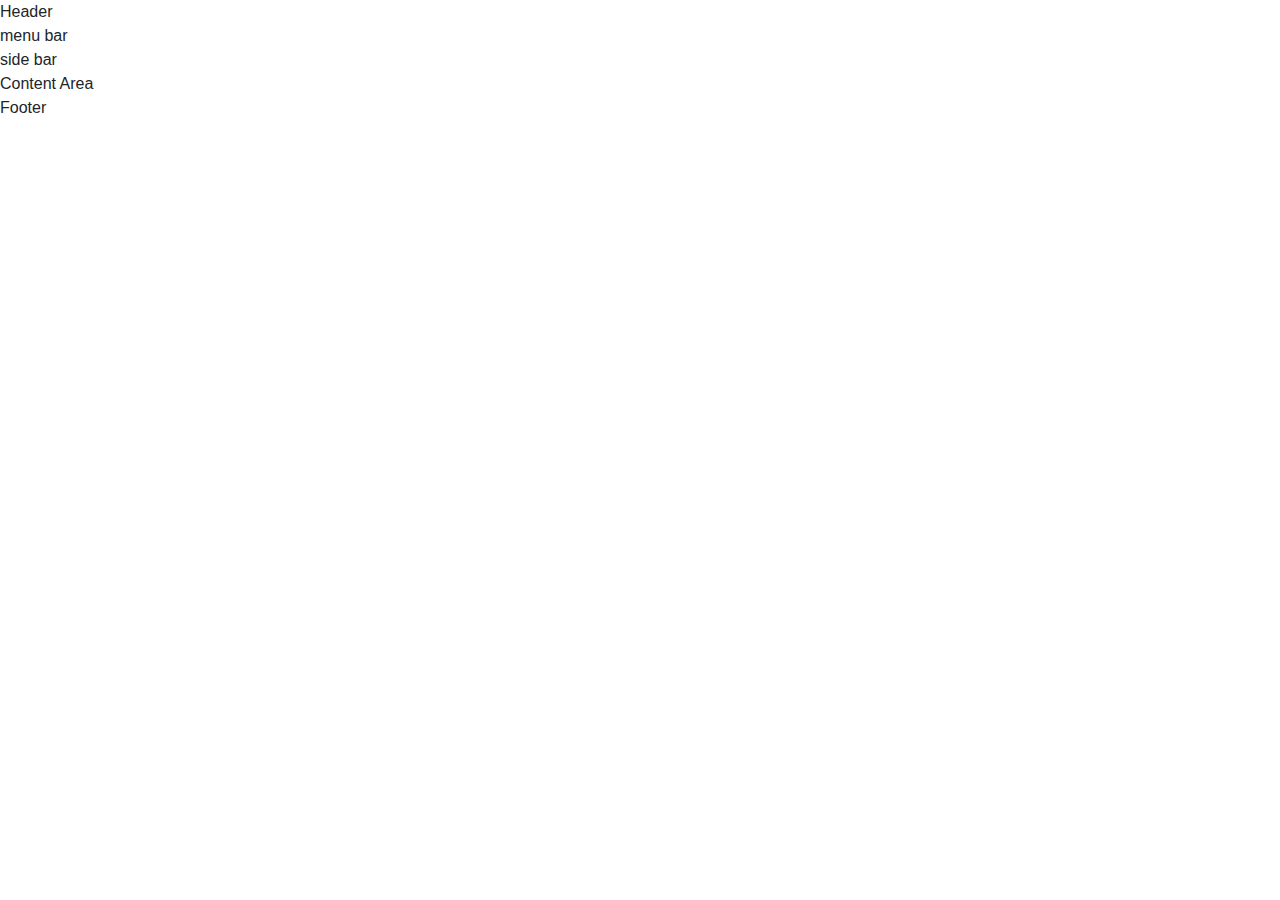
<file: project-demo/index.html>
<!DOCTYPE html>
<html lang="en">
<head>
    <meta charset="UTF-8">
    <title>Shopping Cart</title>
    <link rel="stylesheet" href="css/bootstrap.css">
</head>
<body>
    <main>
        <header>
            Header
        </header>
        <nav>
            menu bar
        </nav>
        <nav>
            side bar
        </nav>
        <article>
            Content Area
        </article>
        <footer>
            Footer
        </footer>
    </main>
</body>
</html>
</file>
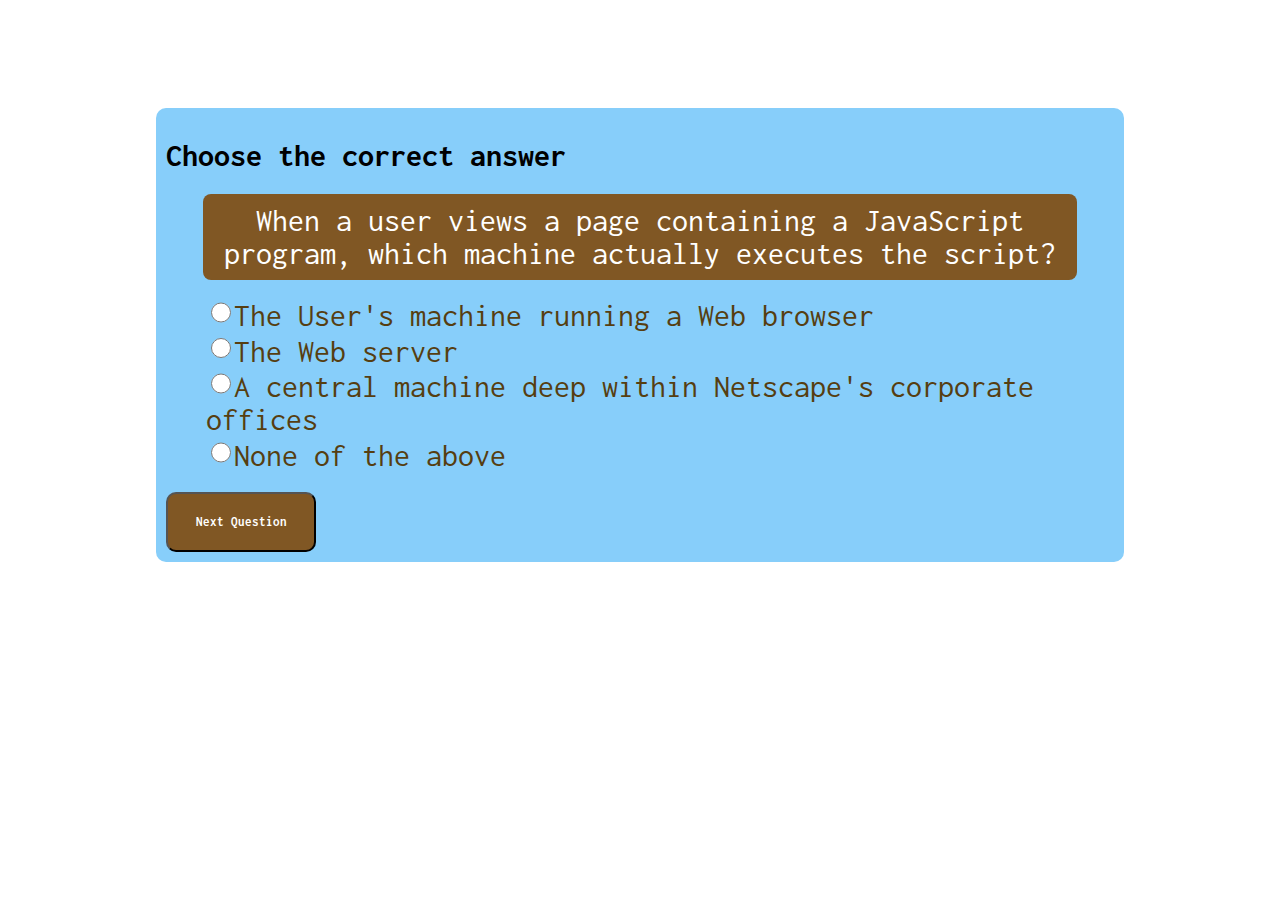
<file: lectures/13/index.html>
<!DOCTYPE html>
<html lang="en">
<head>
    <meta charset="UTF-8">
    <title>Test</title>
    <link rel="stylesheet" href="css/style.css">
</head>
<body>
    <div class="quiz-wrapper">
        <h1>Choose the correct answer</h1>
        <div id="question"></div>
        <ul id="choice-list"></ul>
        <div id="quiz-message"></div>
        <div id="result"></div>
        <button id="next-btn" onclick="displayNext()">Next Question</button>
    </div>
<script src="js/script.js"></script>
</body>
</html>
</file>
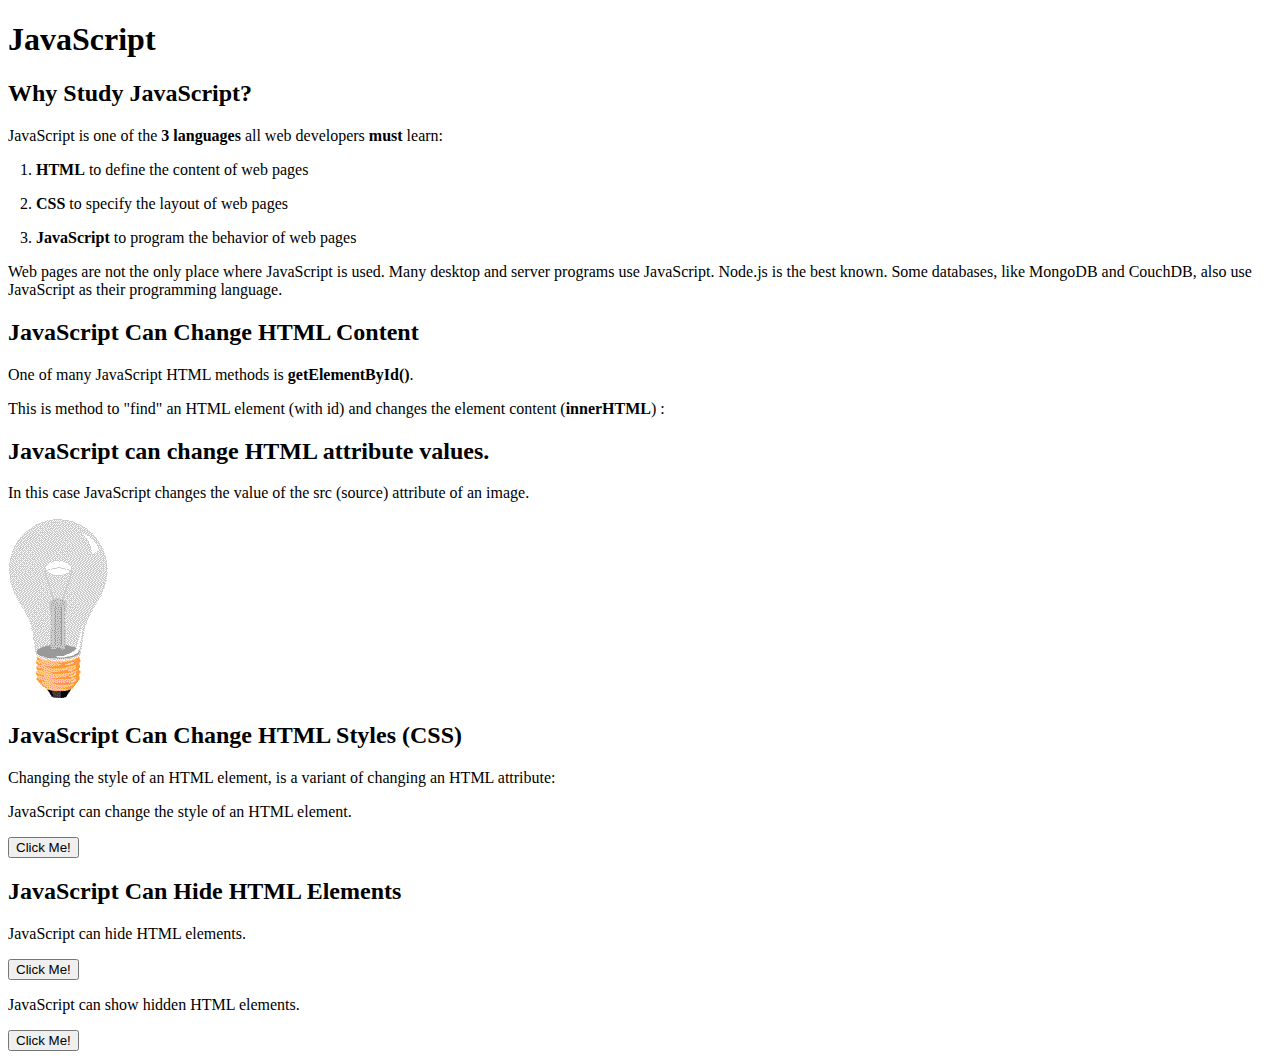
<file: lectures/10/js1-intro.html>
<!DOCTYPE html>
<html lang="en">
<head>
    <meta charset="UTF-8">
    <title>JS1</title>

</head>
<body>
<h1>JavaScript</h1>
<h2>Why Study JavaScript?</h2>
<p>JavaScript is one of the <strong>3 languages</strong> all web developers <strong>
    must</strong>
    learn:</p>
<p>&nbsp;&nbsp; 1. <strong>HTML</strong> to define the content of web pages</p>
<p>&nbsp;&nbsp; 2. <strong>CSS</strong> to specify the layout of web pages</p>
<p>&nbsp;&nbsp; 3. <strong>JavaScript</strong> to program the behavior of web pages </p>
<p>Web pages are not the only place where JavaScript is used.
    Many desktop and server programs use JavaScript. Node.js is the best known.
    Some databases, like MongoDB and CouchDB, also use JavaScript as their programming language.</p>


<h2>JavaScript Can Change HTML Content</h2>
<p>One of many JavaScript HTML methods is <strong>getElementById()</strong>.</p>
<p>This is method to "find" an HTML element (with id)
    and changes the element content (<strong>innerHTML</strong>) :</p>
<p id="text"></p>
<p id="calc"></p>
<p id="example1"></p>
<script>
    /*
        document.getElementById("text").innerText = "This is a sample text";
    */
/*
        document.getElementById("calc").innerText = 5 + 5;
*/
    /*
        document.getElementById("example1").innerText = 'Example text using Single Quote';
    */
</script>
<!--
<script src="js/main.js"></script>
-->



<h2>JavaScript can change HTML attribute values.</h2>

<p>In this case JavaScript changes the value of the src (source) attribute of an image.</p>

<!--
<button onclick="document.getElementById('myImage').src='images/pic_bulbon.gif'">Turn on the light</button>
-->

<img id="myImage" src="images/pic_bulboff.gif" style="width:100px">

<!--
<button onclick="document.getElementById('myImage').src='images/pic_bulboff.gif'">Turn off the light</button>
-->


<h2>JavaScript Can Change HTML Styles (CSS)</h2>
<p>Changing the style of an HTML element, is a variant of changing an HTML
    attribute:</p>
<p id="alter_size">JavaScript can change the style of an HTML element.</p>

<button type="button" onclick="document.getElementById('alter_size').style.fontSize='35px'">Click Me!</button>


<h2>JavaScript Can Hide HTML Elements</h2>
<p id="change_display">JavaScript can hide HTML elements.</p>

<button type="button" onclick="document.getElementById('change_display').style.display='none'">Click Me!</button>


<p>JavaScript can show hidden HTML elements.</p>

<p id="show_it" style="display:none;">Hello JavaScript!</p>

<button type="button" onclick="document.getElementById('show_it').style.display='block'">Click Me!</button>
</body>
</html>
</file>
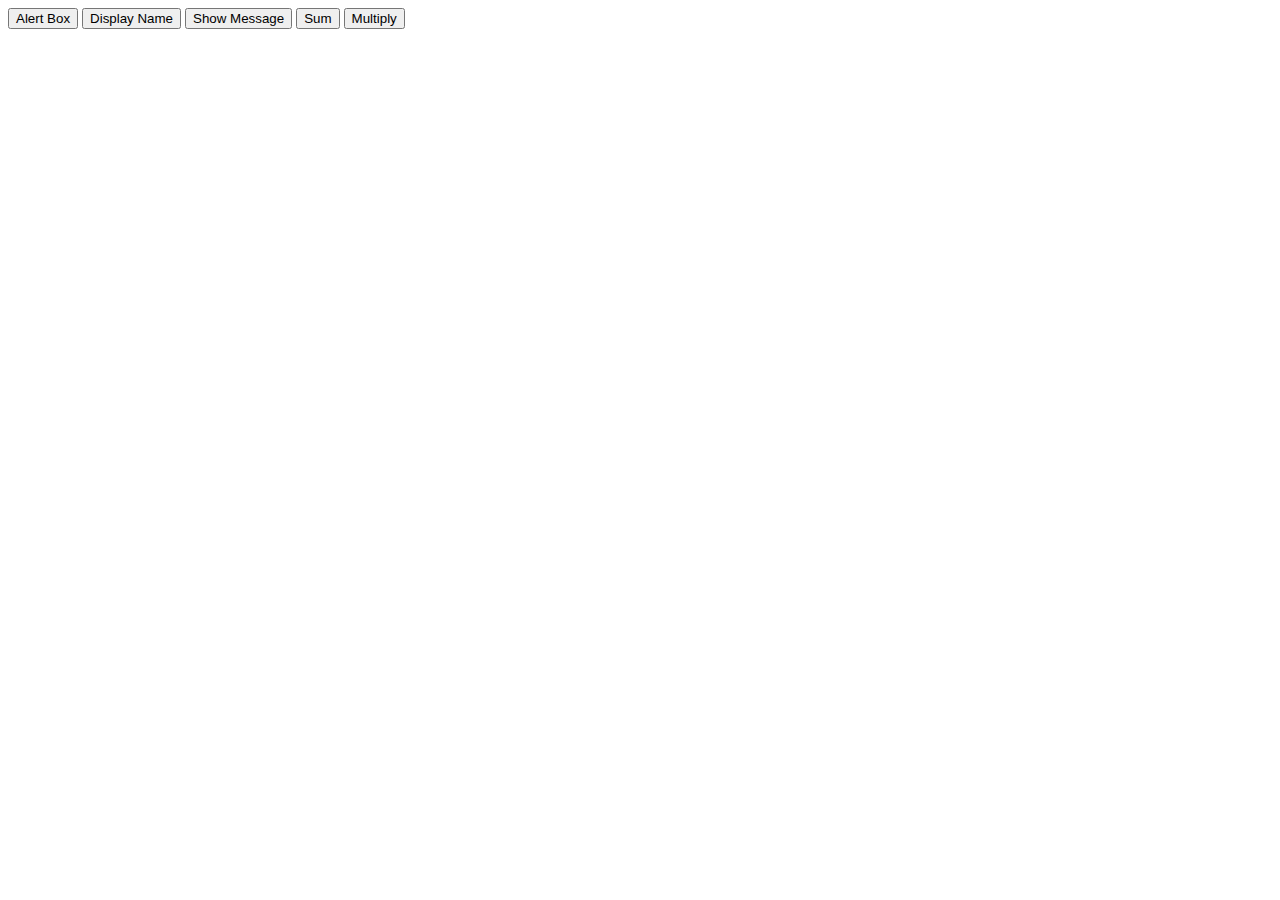
<file: lectures/10/js2-functions.html>
<!DOCTYPE html>
<html lang="en">
<head>
    <meta charset="UTF-8">
    <title>JS2</title>
</head>
<body>

<button onclick="showAlertBox()"> Alert Box </button>
<button onclick="displayName('Ali')"> Display Name </button>
<button onclick="showMessage()"> Show Message </button>
<button onclick="sum()"> Sum </button>
<button onclick="multiply(4,9)"> Multiply </button>
<script src="js/main.js"></script>
</body>
</html>
</file>
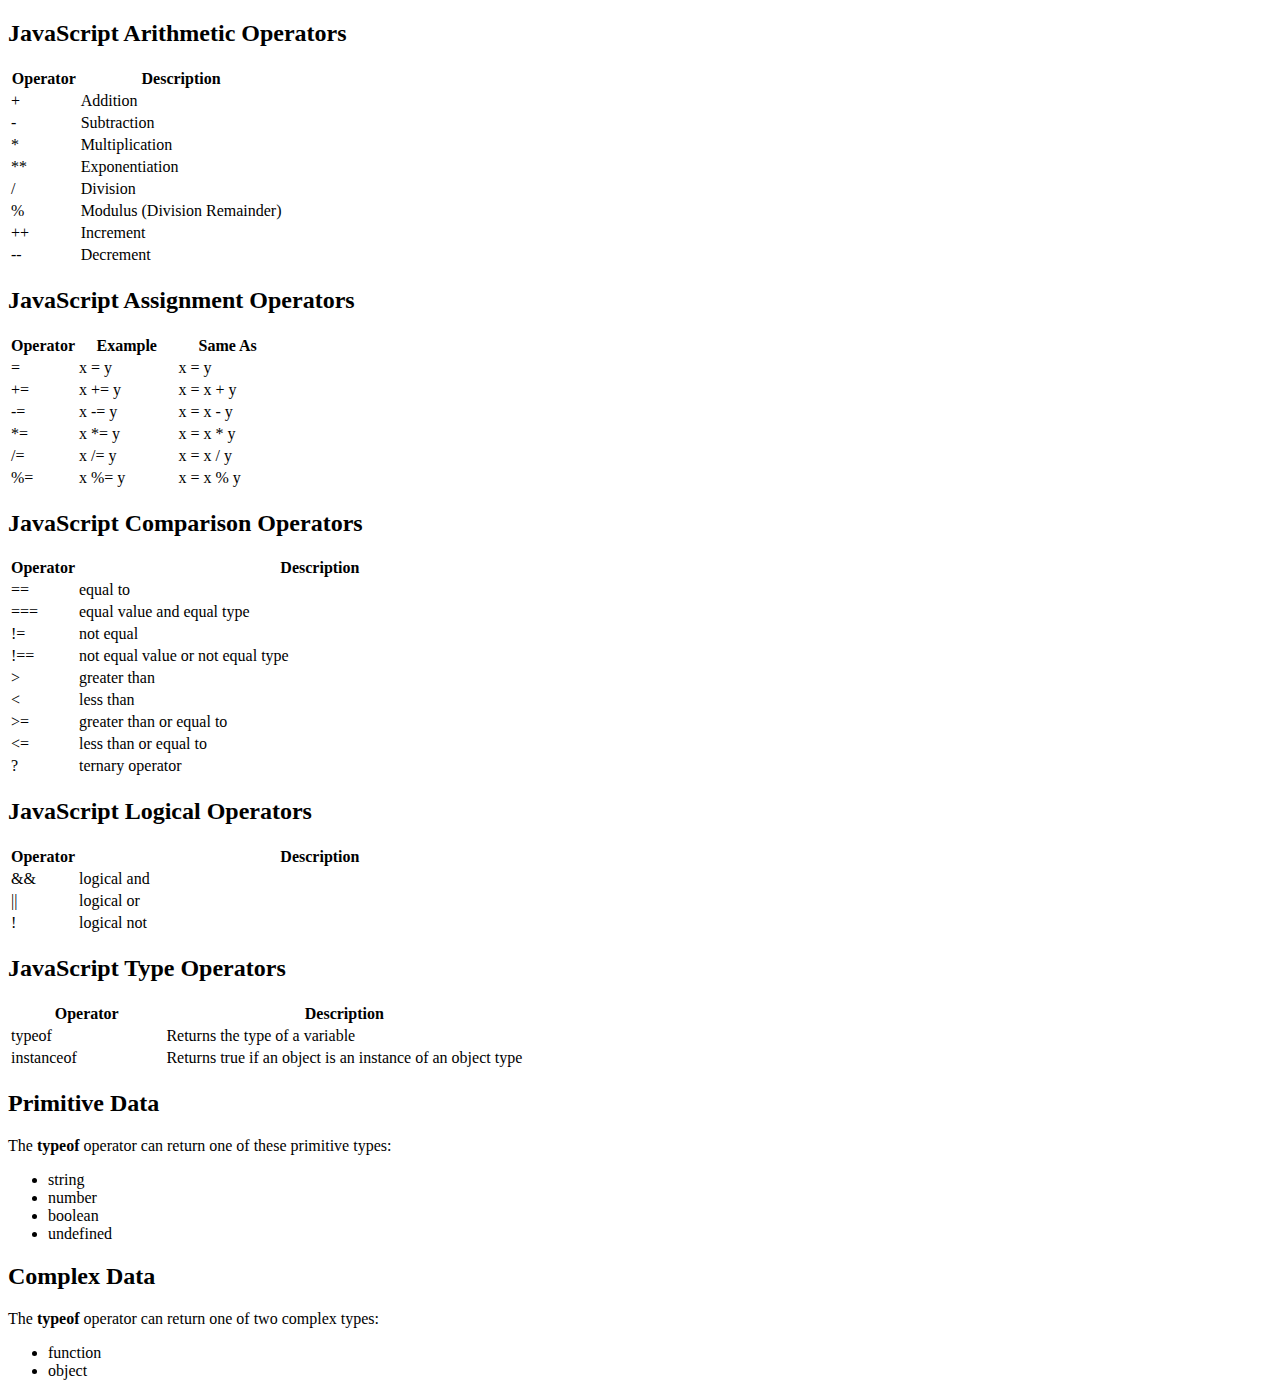
<file: lectures/10/js3-op.html>
<!DOCTYPE html>
<html lang="en">
<head>
    <meta charset="UTF-8">
    <title>JS3</title>
</head>
<body>
<h2>JavaScript Arithmetic Operators</h2>
<table>
    <tbody><tr>
        <th style="width:25%">Operator</th>
        <th>Description</th>
    </tr>
    <tr>
        <td>+</td>
        <td>Addition</td>
    </tr>
    <tr>
        <td>-</td>
        <td>Subtraction</td>
    </tr>
    <tr>
        <td>*</td>
        <td>Multiplication</td>
    </tr>
    <tr>
        <td>**</td>
        <td>Exponentiation</td>
    </tr>
    <tr>
        <td>/</td>
        <td>Division</td>
    </tr>
    <tr>
        <td>%</td>
        <td>Modulus (Division Remainder)</td>
    </tr>
    <tr>
        <td>++</td>
        <td>Increment</td>
    </tr>
    <tr>
        <td>--</td>
        <td>Decrement</td>
    </tr>
    </tbody></table>
<h2>JavaScript Assignment Operators</h2>
<table>
    <tbody><tr>
        <th style="width:25%">Operator</th>
        <th>Example</th>
        <th>Same As</th>
    </tr>
    <tr>
        <td>=</td>
        <td>x = y</td>
        <td>x = y</td>
    </tr>
    <tr>
        <td>+=</td>
        <td>x += y</td>
        <td>x = x + y</td>
    </tr>
    <tr>
        <td>-=</td>
        <td>x -= y</td>
        <td>x = x - y</td>
    </tr>
    <tr>
        <td>*=</td>
        <td>x *= y</td>
        <td>x = x * y</td>
    </tr>
    <tr>
        <td>/=</td>
        <td>x /= y</td>
        <td>x = x / y</td>
    </tr>
    <tr>
        <td>%=</td>
        <td>x %= y</td>
        <td>x = x % y</td>
    </tr>
    </tbody></table>
<h2>JavaScript Comparison Operators</h2>
<table>
    <tbody><tr>
        <th style="width:12%">Operator</th>
        <th>Description</th>
    </tr>
    <tr>
        <td>==</td>
        <td>equal to</td>
    </tr>
    <tr>
        <td>===</td>
        <td>equal value and equal type</td>
    </tr>
    <tr>
        <td>!=</td>
        <td>not equal</td>
    </tr>
    <tr>
        <td>!==</td>
        <td>not equal value or not equal type</td>
    </tr>
    <tr>
        <td>&gt;</td>
        <td>greater than</td>
    </tr>
    <tr>
        <td>&lt;</td>
        <td>less than</td>
    </tr>
    <tr>
        <td>&gt;=</td>
        <td>greater than or equal to</td>
    </tr>
    <tr>
        <td>&lt;=</td>
        <td>less than or equal to</td>
    </tr>
    <tr>
        <td>?</td>
        <td>ternary operator</td>
    </tr>
    </tbody></table>
<h2>JavaScript Logical Operators</h2>
<table>
    <tbody><tr>
        <th style="width:12%">Operator</th>
        <th>Description</th>
    </tr>
    <tr>
        <td>&amp;&amp;</td>
        <td>logical and</td>
    </tr>
    <tr>
        <td>||</td>
        <td>logical or</td>
    </tr>
    <tr>
        <td>!</td>
        <td>logical not</td>
    </tr>
    </tbody></table>

<h2>JavaScript Type Operators</h2>

<table>
    <tbody><tr>
        <th style="width:30%">Operator</th>
        <th>Description</th>
    </tr>
    <tr>
        <td>typeof</td>
        <td>Returns the type of a variable</td>
    </tr>
    <tr>
        <td>instanceof</td>
        <td>Returns true if an object is an instance of an object type</td>
    </tr>
    </tbody></table>

<h2>Primitive Data</h2>
<p>The <strong>typeof</strong> operator can return one of these primitive types:</p>
<ul>
    <li>string</li>
    <li>number</li>
    <li>boolean</li>
    <li>undefined</li>
</ul>
<h2>Complex Data</h2>
<p>The <strong>typeof</strong> operator can return one of two complex types:</p>
<ul>
    <li>function</li>
    <li>object</li>
</ul>
<script src="js/main.js"></script>
</body>
</html>
</file>
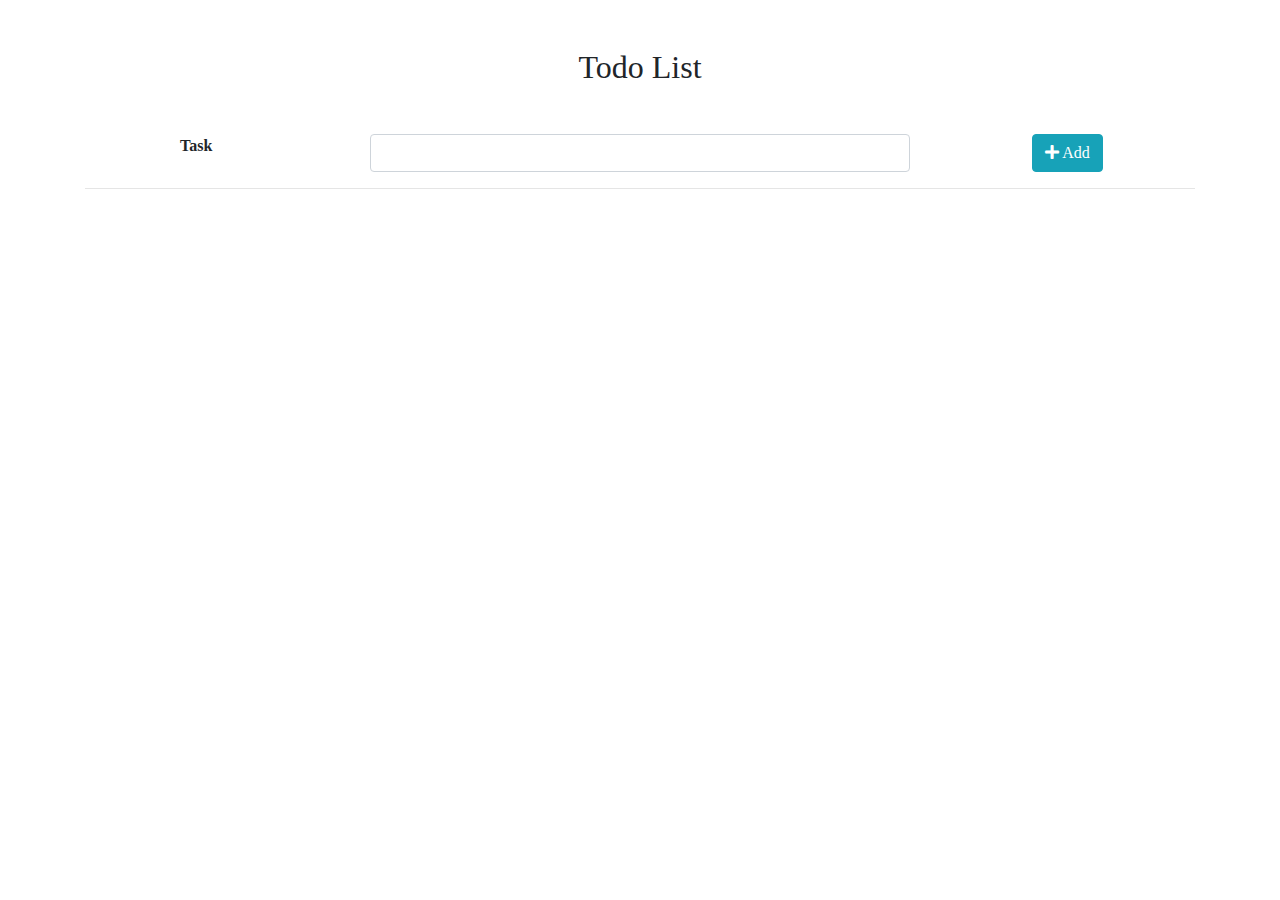
<file: lectures/11/todo.html>
<!DOCTYPE html>
<html lang="en">
<head>
    <title>Todo List</title>
    <meta charset="utf-8">
    <meta name="viewport" content="width=device-width, initial-scale=1">
    <link rel="stylesheet" href="https://fonts.googleapis.com/css?family=Bangers|Old+Standard+TT">
    <link rel="stylesheet" href="https://use.fontawesome.com/releases/v5.4.2/css/all.css">
    <link rel="stylesheet" href="css/bootstrap.css">
    <link rel="stylesheet" href="css/style.css">
</head>
<body>
<div class="container">
        <h2 class="text-center my-5">Todo List </h2>
        <div class="row">
            <div class="col-sm-2 col-md-2 offset-md-1 d-none d-sm-block">
                <label for="task" class="text-right font-weight-bold">Task</label>
            </div>
            <div class="col-9 col-sm-8 col-md-6">
                <input id="task" class="form-control">
            </div>
            <div class="col-3 col-sm-2 col-md-3 text-center">
                <button id="add" class="btn btn-info" onclick="add()">
                    <i class="fa fa-plus"></i>
                    <span class="d-none d-sm-inline">Add</span>
                </button>
            </div>
        </div>
        <div class="container">
            <div class="row">
                <div class="col-sm-6 offset-sm-3 my-2" id="message" style="display: none;">
                    <div class="alert alert-warning">
                        <strong>Warning!</strong> There is no task in the field
                    </div>
                </div>
            </div>
        </div>
        <hr>
        <div class="row">
            <div id="todos" class="col-12">

            </div>
        </div>
</div>


<script src="js/main.js"></script>
</body>
</html>
</file>
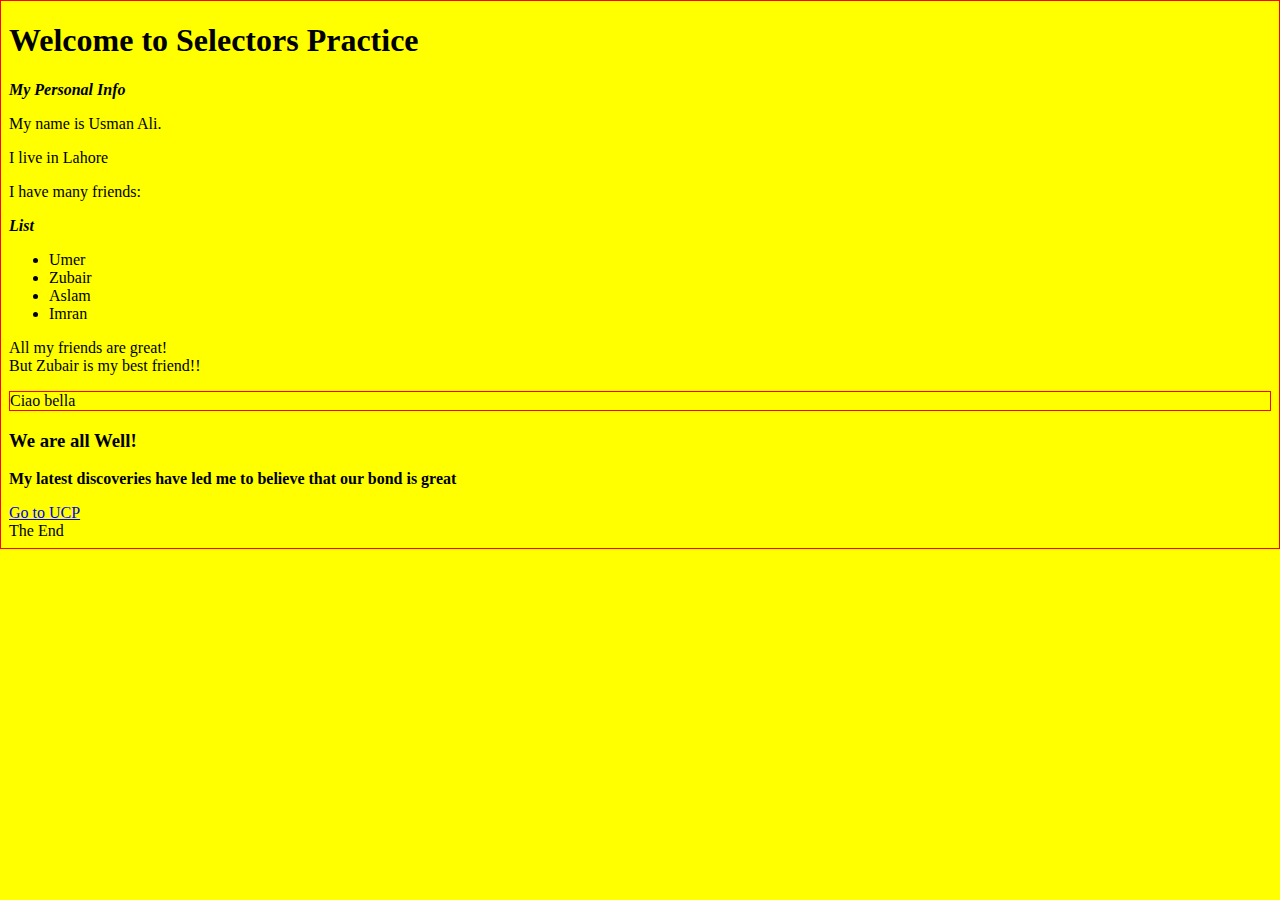
<file: lectures/6/selectors-practice.html>
<!DOCTYPE html>
<html lang="en">
<head>
    <meta charset="UTF-8">
    <title>Selectors Practice</title>
    <style>
        /*h1 { */
        /*.intro { */
        /*#last-name { */
        /** { */
        /*div, span { */
        /*div.intro{*/
        /*div span { */
        /*div > span { */
        /*ul + p { */
        /*ul ~ p { */
        /*[id] { */
        /*[id="last-name"] { */
        /*[title~=beautiful] { */
        /*[id|=my]{ */
        /*[id^="m"]{ */
        /*[id$=name]{*/
        /*[id*=s]{*/
        /*p::selection {*/
        /*.intro::first-letter{*/
        /*a:hover{*/
        /*a:active{*/
        [lang|=en]{
            border: 1px solid red;
            background-color: yellow;
        }

    </style>
</head>
<body>
<h1>Welcome to Selectors Practice </h1>
<div class="intro">
    <span> <b> <em> My Personal Info  </em> </b> </span>
    <p>My name is <span id="first-name">Usman</span> <span id="last-name">Ali.</span></p>

    <p id="my-Address">I live in Lahore</p>

    <p>I have many friends:</p>

</div>

<span> <b> <em> List </em> </b> </span>

<ul id="my-friends-list">
    <li>Umer</li>
    <li>Zubair</li>
    <li>Aslam</li>
    <li>Imran</li>
</ul>
<p>All my friends are great!<br>
But Zubair is my best friend!!</p>

<p lang="en" title="Hello beautiful">Ciao bella</p>

<h3>We are all Well!</h3>
<p><b>My latest discoveries have led me to believe that our bond is great </b></p>
<a href="https://www.ucp.edu.pk" target="_blank">Go to UCP </a>
<div class="end">
    The End
</div>
</body>
</html>
</file>
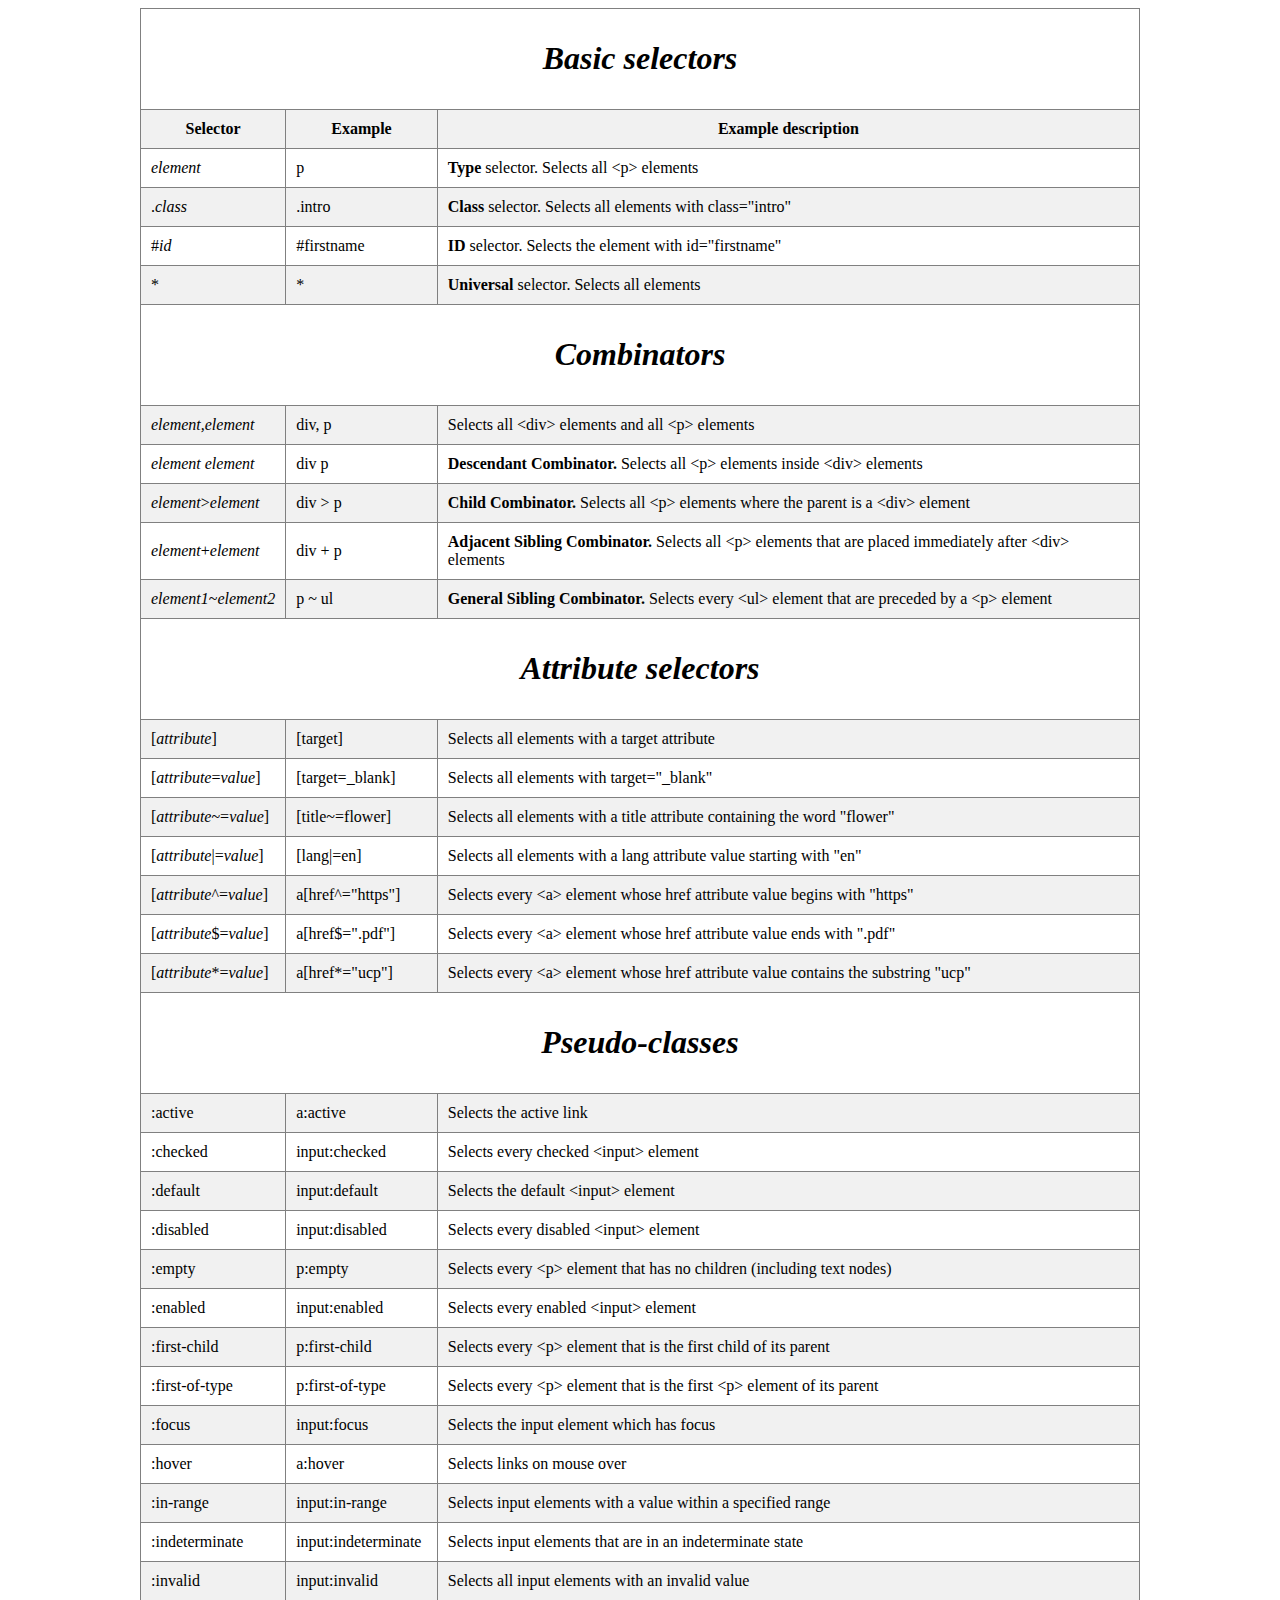
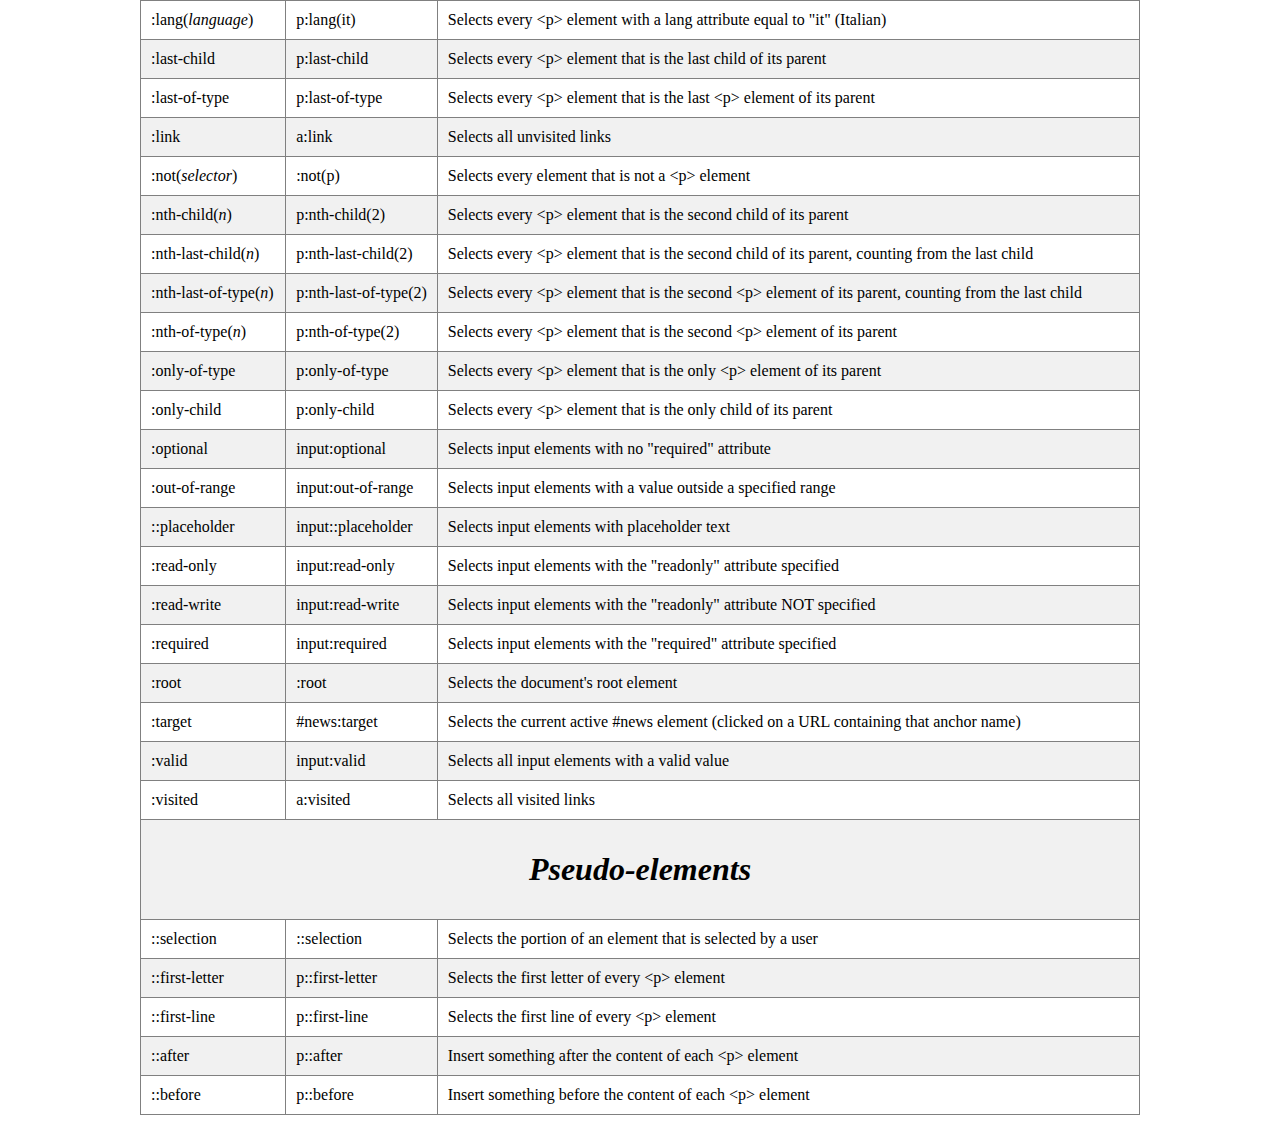
<file: lectures/6/selectors.html>
<!DOCTYPE html>
    <html lang="en">
    <head>
        <meta charset="UTF-8">
        <title>Selectors</title>
        <style>
            table {
                border-collapse: collapse;
                border-spacing: 0;
                max-width: 1000px;
                margin: auto;
                display: table;
                border: 1px solid #ccc;
                border-radius: 12px;
            }

            tr:nth-child(even) {
                background-color: #f1f1f1;
            }
            td, th {
                border: 1px solid gray;
                padding: 10px;
            }
            h1 {
                text-align: center;
                font-style: italic;
            }
        </style>
    </head>
    <body>
    <table>
        <tbody>
        <tr>
            <td colspan="4"><h1> Basic selectors </h1> </td>
        </tr>
        <tr>
            <th>Selector</th>
            <th>Example</th>
            <th>Example description</th>
        </tr>
        <tr>
            <td><i>element</i></td>
            <td>p</td>
            <td><b>Type</b> selector. Selects all &lt;p&gt; elements</td>
        </tr>
        <tr>
            <td><a>.<i>class</i></a></td>
            <td>.intro</td>
            <td><b>Class</b> selector. Selects all elements with class="intro"</td>
        </tr>
        <tr>
        <td><a>#<i>id</i></a></td>
        <td>#firstname</td>
        <td><b>ID</b> selector. Selects the element with id="firstname"</td>
        </tr>
        <tr>
            <td><a>*</a></td>
            <td>*</td>
            <td><b>Universal</b> selector. Selects all elements</td>
        </tr>
        <tr>
            <td colspan="4"><h1> Combinators </h1> </td>
        </tr>
        <tr>
            <td><i>element,element</i></td>
            <td>div, p</td>
            <td> Selects all &lt;div&gt; elements and all &lt;p&gt; elements</td>
        </tr>
        <tr>
            <td><i>element</i> <i>element</i></td>
            <td>div p</td>
            <td><b>Descendant Combinator.</b> Selects all &lt;p&gt; elements inside &lt;div&gt; elements</td>
        </tr>
        <tr>
            <td><i>element</i>&gt;<i>element</i></td>
            <td>div &gt; p</td>
            <td><b>Child Combinator.</b> Selects all &lt;p&gt; elements where the parent is a &lt;div&gt; element</td>
        </tr>
        <tr>
            <td><i>element</i>+<i>element</i></td>
            <td>div + p</td>
            <td><b>Adjacent Sibling Combinator.</b> Selects all &lt;p&gt; elements that are placed immediately after &lt;div&gt; elements</td>
        </tr>
        <tr>
            <td><i>element1</i>~<i>element2</i></td>
            <td>p ~ ul</td>
            <td><b>General Sibling Combinator.</b> Selects every &lt;ul&gt; element that are preceded by a &lt;p&gt; element</td>
        </tr>
        <tr>
            <td colspan="4"><h1> Attribute selectors </h1> </td>
        </tr>
        <tr>
            <td>[<i>attribute</i>]</td>
            <td>[target]</td>
            <td>Selects all elements with a target attribute</td>
        </tr>
        <tr>
            <td>[<i>attribute</i>=<i>value</i>]</td>
            <td>[target=_blank]</td>
            <td>Selects all elements with target="_blank"</td>
        </tr>
        <tr>
            <td>[<i>attribute</i>~=<i>value</i>]</td>
            <td>[title~=flower]</td>
            <td>Selects all elements with a title attribute containing the word "flower"</td>
        </tr>
        <tr>
            <td>[<i>attribute</i>|=<i>value</i>]</td>
            <td>[lang|=en]</td>
            <td>Selects all elements with a lang attribute value starting with "en"</td>
        </tr>
        <tr>
            <td>[<i>attribute</i>^=<i>value</i>]</td>
            <td>a[href^="https"]</td>
            <td>Selects every &lt;a&gt; element whose href attribute value begins with "https"</td>
        </tr>
        <tr>
            <td>[<i>attribute</i>$=<i>value</i>]</td>
            <td>a[href$=".pdf"]</td>
            <td>Selects every &lt;a&gt; element whose href attribute value ends with ".pdf"</td>
        </tr>
        <tr>
            <td>[<i>attribute</i>*=<i>value</i>]</td>
            <td>a[href*="ucp"]</td>
            <td>Selects every &lt;a&gt; element whose href attribute value contains the substring "ucp"</td>
        </tr>
        <tr>
            <td colspan="4"><h1> Pseudo-classes </h1> </td>
        </tr>
        <tr>
            <td>:active</td>
            <td>a:active</td>
            <td>Selects the active link</td>
        </tr>
        <tr>
            <td>:checked</td>
            <td>input:checked</td>
            <td>Selects every checked &lt;input&gt; element</td>
        </tr>
        <tr>
            <td>:default</td>
            <td>input:default</td>
            <td>Selects the default &lt;input&gt; element</td>
        </tr>
        <tr>
            <td>:disabled</td>
            <td>input:disabled</td>
            <td>Selects every disabled &lt;input&gt; element</td>
        </tr>
        <tr>
            <td>:empty</td>
            <td>p:empty</td>
            <td>Selects every &lt;p&gt; element that has no children (including text nodes)</td>
        </tr>
        <tr>
            <td>:enabled</td>
            <td>input:enabled</td>
            <td>Selects every enabled &lt;input&gt; element</td>
        </tr>
        <tr>
            <td>:first-child</td>
            <td>p:first-child</td>
            <td>Selects every &lt;p&gt; element that is the first child of its parent</td>
        </tr>

        <tr>
            <td>:first-of-type</td>
            <td>p:first-of-type</td>
            <td>Selects every &lt;p&gt; element that is the first &lt;p&gt; element of its parent</td>
        </tr>
        <tr>
            <td>:focus</td>
            <td>input:focus</td>
            <td>Selects the input element which has focus</td>
        </tr>
        <tr>
            <td>:hover</td>
            <td>a:hover</td>
            <td>Selects links on mouse over</td>
        </tr>
        <tr>
            <td>:in-range</td>
            <td>input:in-range</td>
            <td>Selects input elements with a value within a specified range</td>
        </tr>
        <tr>
            <td>:indeterminate</td>
            <td>input:indeterminate</td>
            <td>Selects input elements that are in an indeterminate state</td>
        </tr>
        <tr>
            <td>:invalid</td>
            <td>input:invalid</td>
            <td>Selects all input elements with an invalid value</td>
        </tr>
        <tr>
            <td>:lang(<i>language</i>)</td>
            <td>p:lang(it)</td>
            <td>Selects every &lt;p&gt; element with a lang attribute equal to "it" (Italian)</td>
        </tr>
        <tr>
            <td>:last-child</td>
            <td>p:last-child</td>
            <td>Selects every &lt;p&gt; element that is the last child of its parent</td>
        </tr>
        <tr>
            <td>:last-of-type</td>
            <td>p:last-of-type</td>
            <td>Selects every &lt;p&gt; element that is the last &lt;p&gt; element of its parent</td>
        </tr>
        <tr>
            <td>:link</td>
            <td>a:link</td>
            <td>Selects all unvisited links</td>
        </tr>
        <tr>
            <td>:not(<i>selector</i>)</td>
            <td>:not(p)</td>
            <td>Selects every element that is not a &lt;p&gt; element</td>
        </tr>
        <tr>
            <td>:nth-child(<i>n</i>)</td>
            <td>p:nth-child(2)</td>
            <td>Selects every &lt;p&gt; element that is the second child of its parent</td>
        </tr>
        <tr>
            <td>:nth-last-child(<i>n</i>)</td>
            <td>p:nth-last-child(2)</td>
            <td>Selects every &lt;p&gt; element that is the second child of its parent, counting from the last child</td>
        </tr>
        <tr>
            <td>:nth-last-of-type(<i>n</i>)</td>
            <td>p:nth-last-of-type(2)</td>
            <td>Selects every &lt;p&gt; element that is the second &lt;p&gt; element of its parent, counting from the last child</td>
        </tr>
        <tr>
            <td>:nth-of-type(<i>n</i>)</td>
            <td>p:nth-of-type(2)</td>
            <td>Selects every &lt;p&gt; element that is the second &lt;p&gt; element of its parent</td>
        </tr>
        <tr>
            <td>:only-of-type</td>
            <td>p:only-of-type</td>
            <td>Selects every &lt;p&gt; element that is the only &lt;p&gt; element of its parent</td>
        </tr>
        <tr>
            <td>:only-child</td>
            <td>p:only-child</td>
            <td>Selects every &lt;p&gt; element that is the only child of its parent</td>
        </tr>
        <tr>
            <td>:optional</td>
            <td>input:optional</td>
            <td>Selects input elements with no "required" attribute</td>
        </tr>
        <tr>
            <td>:out-of-range</td>
            <td>input:out-of-range</td>
            <td>Selects input elements with a value outside a specified range</td>
        </tr>
        <tr>
            <td>::placeholder</td>
            <td>input::placeholder</td>
            <td>Selects input elements with placeholder text</td>
        </tr>
        <tr>
            <td>:read-only</td>
            <td>input:read-only</td>
            <td>Selects input elements with the "readonly" attribute specified</td>
        </tr>
        <tr>
            <td>:read-write</td>
            <td>input:read-write</td>
            <td>Selects input elements with the "readonly" attribute NOT specified</td>
        </tr>
        <tr>
            <td>:required</td>
            <td>input:required</td>
            <td>Selects input elements with the "required" attribute specified</td>
        </tr>
        <tr>
            <td>:root</td>
            <td>:root</td>
        <td>Selects the document's root element</td>
        </tr>
        <tr>
            <td>:target</td>
            <td>#news:target </td>
            <td>Selects the current active #news element (clicked on a URL containing that anchor name)</td>
        </tr>
        <tr>
            <td>:valid</td>
            <td>input:valid</td>
            <td>Selects all input elements with a valid value</td>
        </tr>
        <tr>
            <td>:visited</td>
            <td>a:visited</td>
            <td>Selects all visited links</td>
        </tr>
        <tr>
        <td colspan="4"><h1> Pseudo-elements </h1> </td>
        </tr>
        <tr>
            <td>::selection</td>
            <td>::selection</td>
            <td>Selects the portion of an element that is selected by a user</td>
        </tr>
        <tr>
            <td>::first-letter</td>
            <td>p::first-letter</td>
            <td>Selects the first letter of every &lt;p&gt; element</td>
        </tr>
        <tr>
            <td>::first-line</td>
            <td>p::first-line</td>
            <td>Selects the first line of every &lt;p&gt; element</td>
        </tr>
        <tr>
            <td>::after</td>
            <td>p::after</td>
            <td>Insert something after the content of each &lt;p&gt; element</td>
        </tr>
        <tr>
            <td>::before</td>
            <td>p::before</td>
            <td>Insert something before&nbsp;the content of each &lt;p&gt; element</td>
        </tr>
        </tbody></table>
    </body>
    </html>
</file>
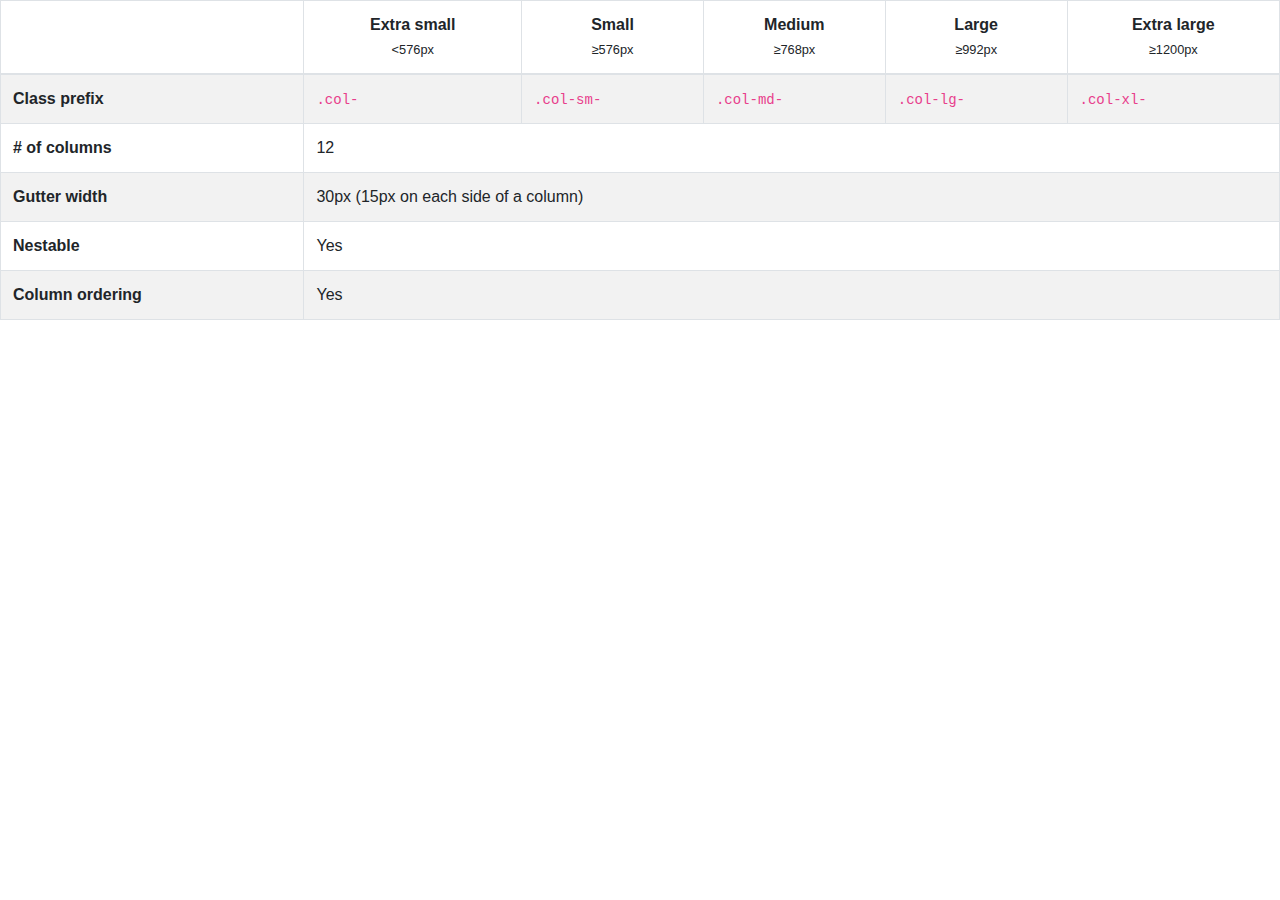
<file: lectures/9/bs1.html>
<!DOCTYPE html>
<html lang="en">
<head>
    <meta charset="UTF-8">
    <title>Bs1</title>
    <link rel="stylesheet" href="css/bootstrap.css">
</head>
<body>
<table class="table table-bordered table-striped">
    <thead>
    <tr>
        <th></th>
        <th class="text-center">
            Extra small<br>
            <small>&lt;576px</small>
        </th>
        <th class="text-center">
            Small<br>
            <small>≥576px</small>
        </th>
        <th class="text-center">
            Medium<br>
            <small>≥768px</small>
        </th>
        <th class="text-center">
            Large<br>
            <small>≥992px</small>
        </th>
        <th class="text-center">
            Extra large<br>
            <small>≥1200px</small>
        </th>
    </tr>
    </thead>
    <tbody>
    <tr>
        <th class="text-nowrap" scope="row">Class prefix</th>
        <td><code>.col-</code></td>
        <td><code>.col-sm-</code></td>
        <td><code>.col-md-</code></td>
        <td><code>.col-lg-</code></td>
        <td><code>.col-xl-</code></td>
    </tr>
    <tr>
        <th class="text-nowrap" scope="row"># of columns</th>
        <td colspan="5">12</td>
    </tr>
    <tr>
        <th class="text-nowrap" scope="row">Gutter width</th>
        <td colspan="5">30px (15px on each side of a column)</td>
    </tr>
    <tr>
        <th class="text-nowrap" scope="row">Nestable</th>
        <td colspan="5">Yes</td>
    </tr>
    <tr>
        <th class="text-nowrap" scope="row">Column ordering</th>
        <td colspan="5">Yes</td>
    </tr>
    </tbody>
</table>


</body>
</html>
</file>
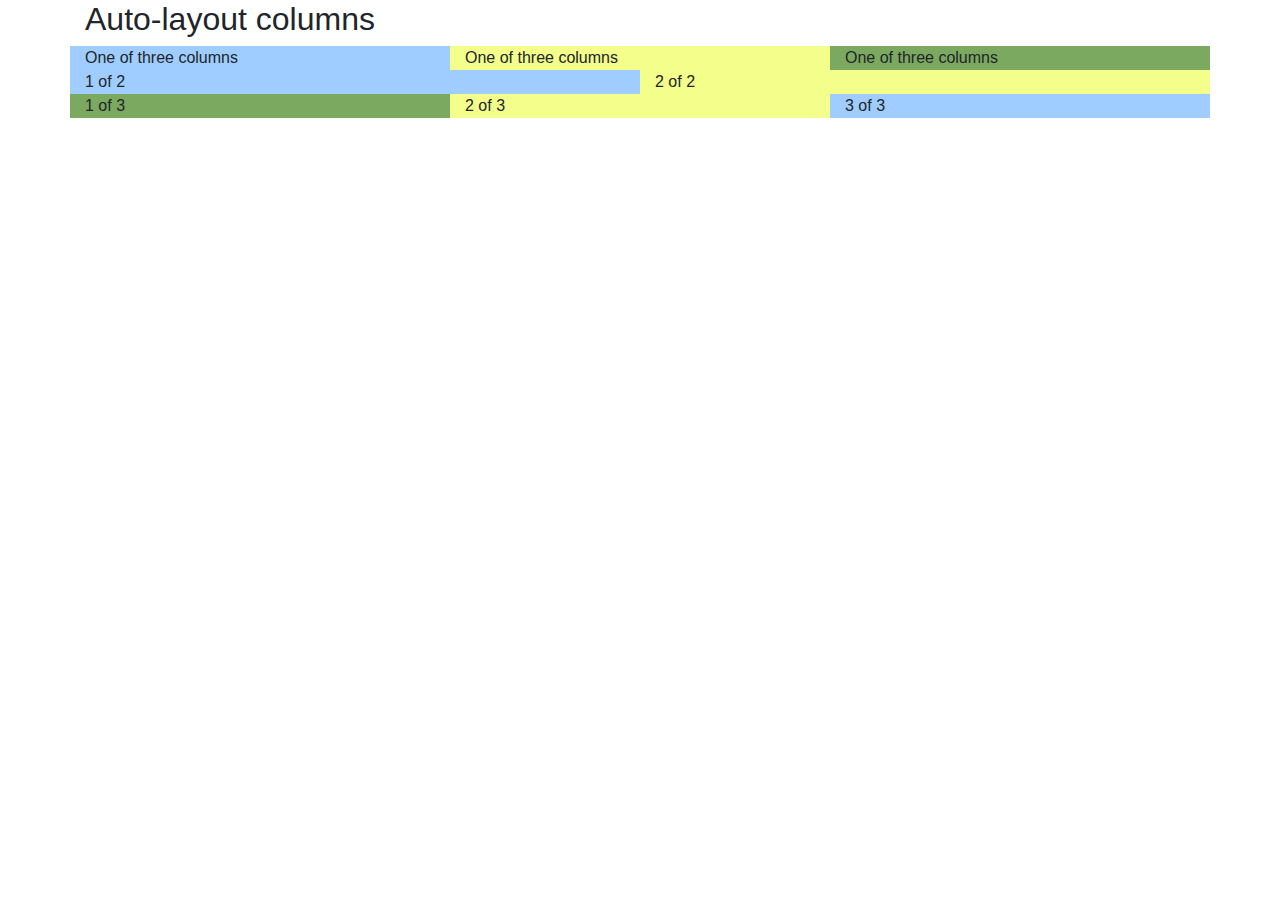
<file: lectures/9/bs2.html>
<!DOCTYPE html>
<html lang="en">
<head>
    <meta charset="UTF-8">
    <title>Bs2</title>
    <link rel="stylesheet" href="css/bootstrap.css">
</head>
<body>

<div class="container">
    <h2> Auto-layout columns </h2>
    <div class="row">
        <div class="col-sm" style="background-color: #9fcdff;">
            One of three columns
        </div>
        <div class="col-sm" style="background-color: #f4ff8b;">
            One of three columns
        </div>
        <div class="col-sm" style="background-color: #7ca960;">
            One of three columns
        </div>
    </div>
</div>

<div class="container">
    <div class="row">
        <div class="col" style="background-color: #9fcdff;">
            1 of 2
        </div>
        <div class="col" style="background-color: #f4ff8b;">
            2 of 2
        </div>
    </div>
    <div class="row">
        <div class="col" style="background-color: #7ca960;">
            1 of 3
        </div>
        <div class="col" style="background-color: #f4ff8b;">
            2 of 3
        </div>
        <div class="col" style="background-color: #9fcdff;">
            3 of 3
        </div>
    </div>
</div>
</body>
</html>
</file>
<file: lectures/13/css/style.css>
@import url('https://fonts.googleapis.com/css?family=Inconsolata');

* {
    font-family: 'Inconsolata', monospace;
}

.quiz-wrapper {
    position: relative;
    width: 75%;
    margin: auto;
    background-color: lightskyblue;
    top: 100px;
    padding: 10px;
    border-radius: 10px;
}
ul {
    list-style-type: none;
}

li {
    font-size: 2em;
    color: #563e11;
}
input[type=radio]{
    height: 2em;
    width: 20px;
    border: 0;
}

#next-btn {
    text-align: center;
    background-color: #805724;
    width: 150px;
    height: 60px;
    border-radius: 10px;
    color: white;
    font-weight: bold;
}

#question {
    text-align: center;
    font-size: 2em;
    width: 90%;
    margin: auto;
    height: auto;
    background-color: #805724;
    border-radius: 8px;
    color: white;
    padding: 10px;
}


#quiz-message {
    color: red;
    text-align: center;
    font-size: 2em;
    margin: 20px;
}

#result {
    text-align: center;
    font-size: 2em;
    margin: 20px;
}
</file>
<file: lectures/11/css/style.css>
* {
    font-family: 'Old Standard TT', serif;
}

#todos ul {
    list-style-type: none;
}

#todos li {
    text-align: left;
    display: inline;
    cursor:pointer;
}

#todos li button {
    float: right;
}

.done {
    text-decoration: line-through;
}
</file>
